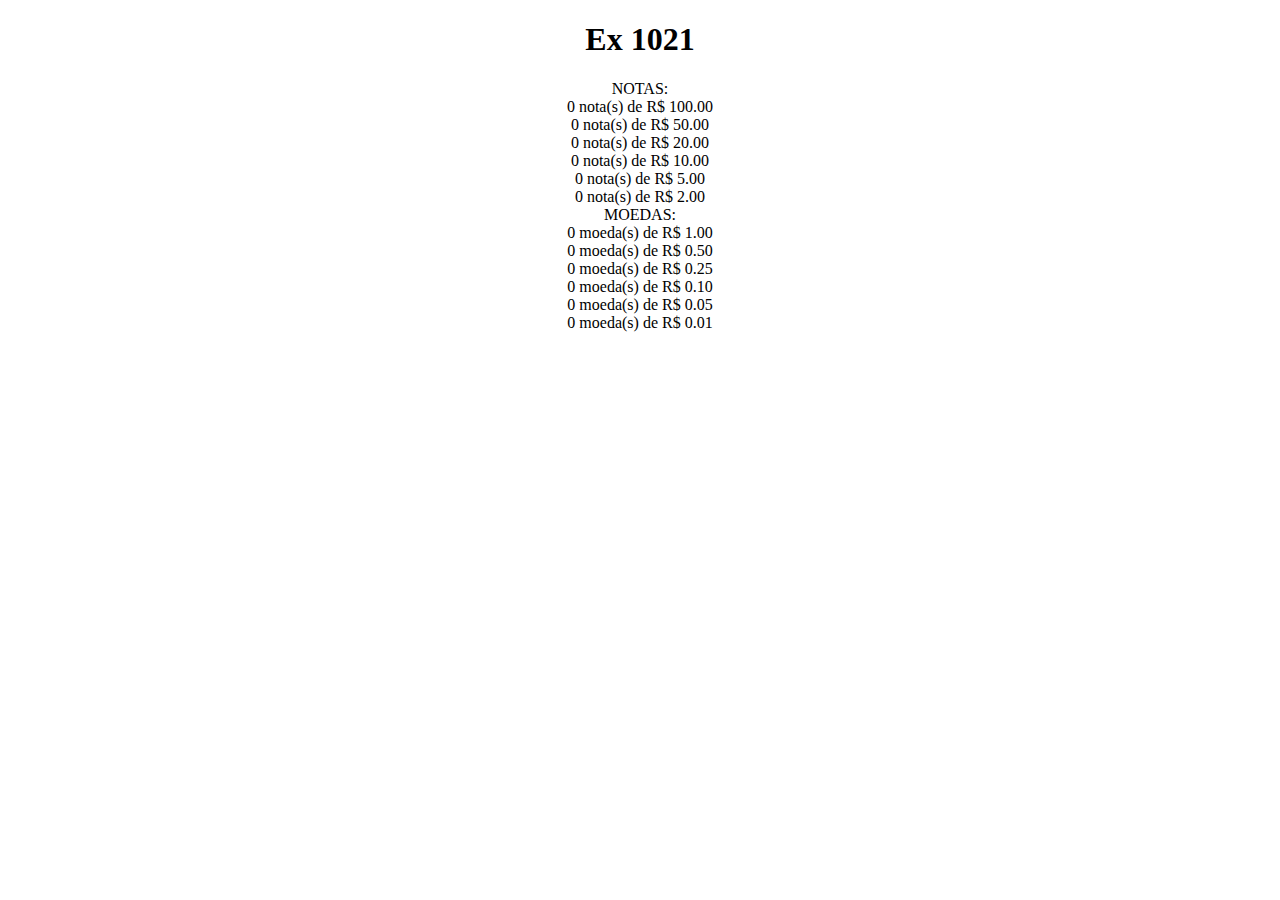
<file: index.html>
<!DOCTYPE html>
<html lang="pt-br">
<head>
    <meta charset="UTF-8">
    <meta http-equiv="X-UA-Compatible" content="IE=edge">
    <meta name="viewport" content="width=device-width, initial-scale=1.0">
    <title>Exercicio 1021</title>
    <link rel="stylesheet" href="styles.css">
</head>
<body>
    <h1>Ex 1021</h1>
    <!-- <a href="pag.html">
        clique para ver o erro no beecrowd
    </a>
    <br><br> -->
<script>
    let valorDoSaque = Number(prompt('Digite o valor que deseja sacar:'));
    document.write('NOTAS:' + '<br>');

    let notas = [100, 50, 20, 10, 5, 2];
    let moedas = [1.00, 0.50, 0.25, 0.10, 0.05, 0.01];

    for (let indice of notas) {
        let qtdeNotas = Math.floor(valorDoSaque / indice);
        document.write(`${qtdeNotas} nota(s) de R$ ${indice.toFixed(2)} <br>`);
        valorDoSaque = valorDoSaque % indice;
    }

    if (valorDoSaque < 2) {
        document.write('MOEDAS:' + '<br>');
        for (let centavos of moedas) {
            let qtdeMoedas = Math.floor(valorDoSaque / centavos);
            document.write(`${qtdeMoedas} moeda(s) de R$ ${centavos.toFixed(2)}<br>`);
            valorDoSaque = valorDoSaque % centavos;
        }
    }

</script>
</body>
</html>
</file>
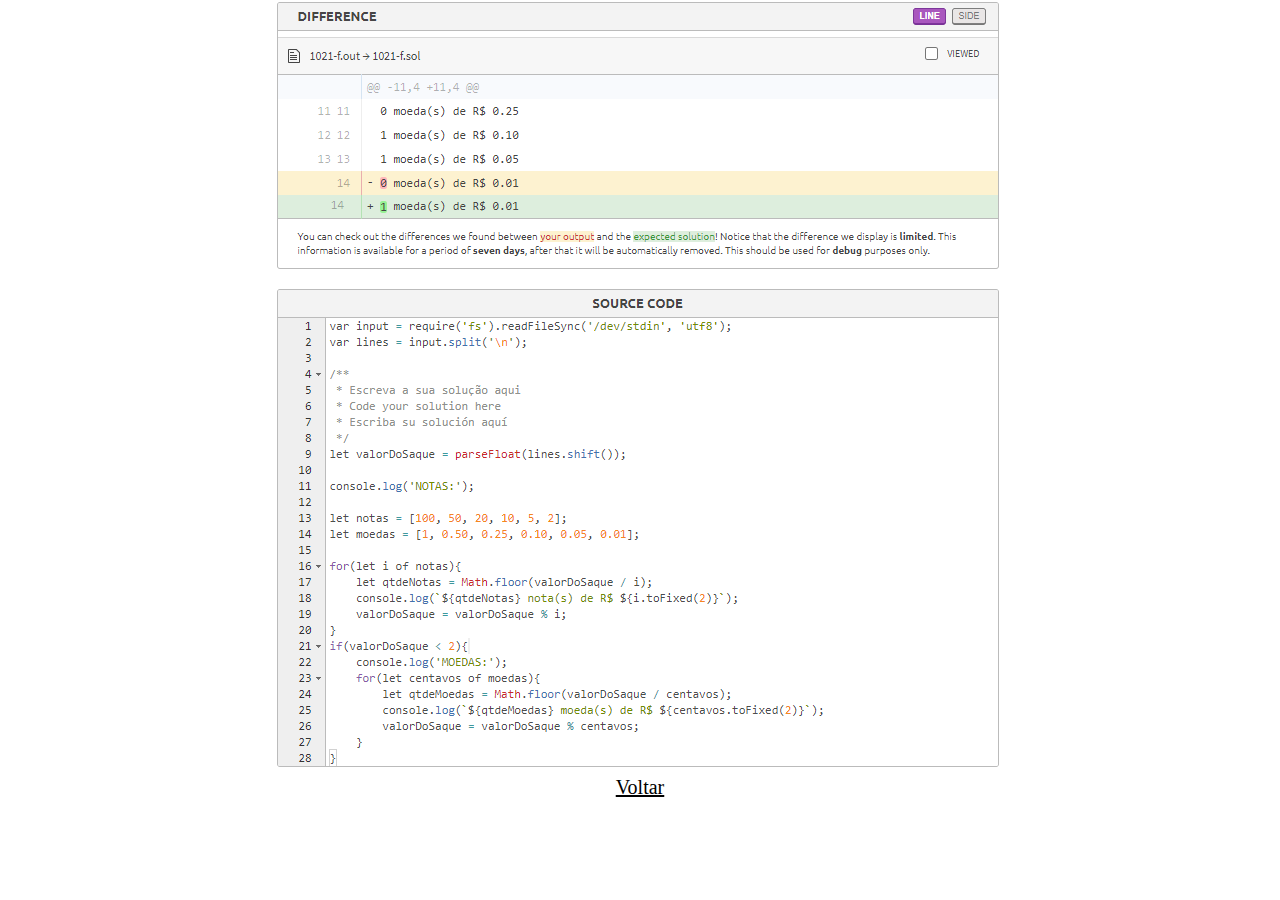
<file: pag.html>
<!DOCTYPE html>
<html lang="en">
<head>
    <meta charset="UTF-8">
    <meta http-equiv="X-UA-Compatible" content="IE=edge">
    <meta name="viewport" content="width=device-width, initial-scale=1.0">
    <title>Document</title>
    <link rel="stylesheet" href="style2.css">
</head>
<body>
    <img src="img/erro-moedas.png" alt="erro no beecrowd"><br>
    <a href="index.html">Voltar</a>
</body>
</html>
</file>
<file: styles.css>
body{
    text-align: center;
}
</file>
<file: style2.css>
body{
    margin: auto;
    text-align: center;
}

a{
    font-size: 20px;
    color: #000;
}
</file>
